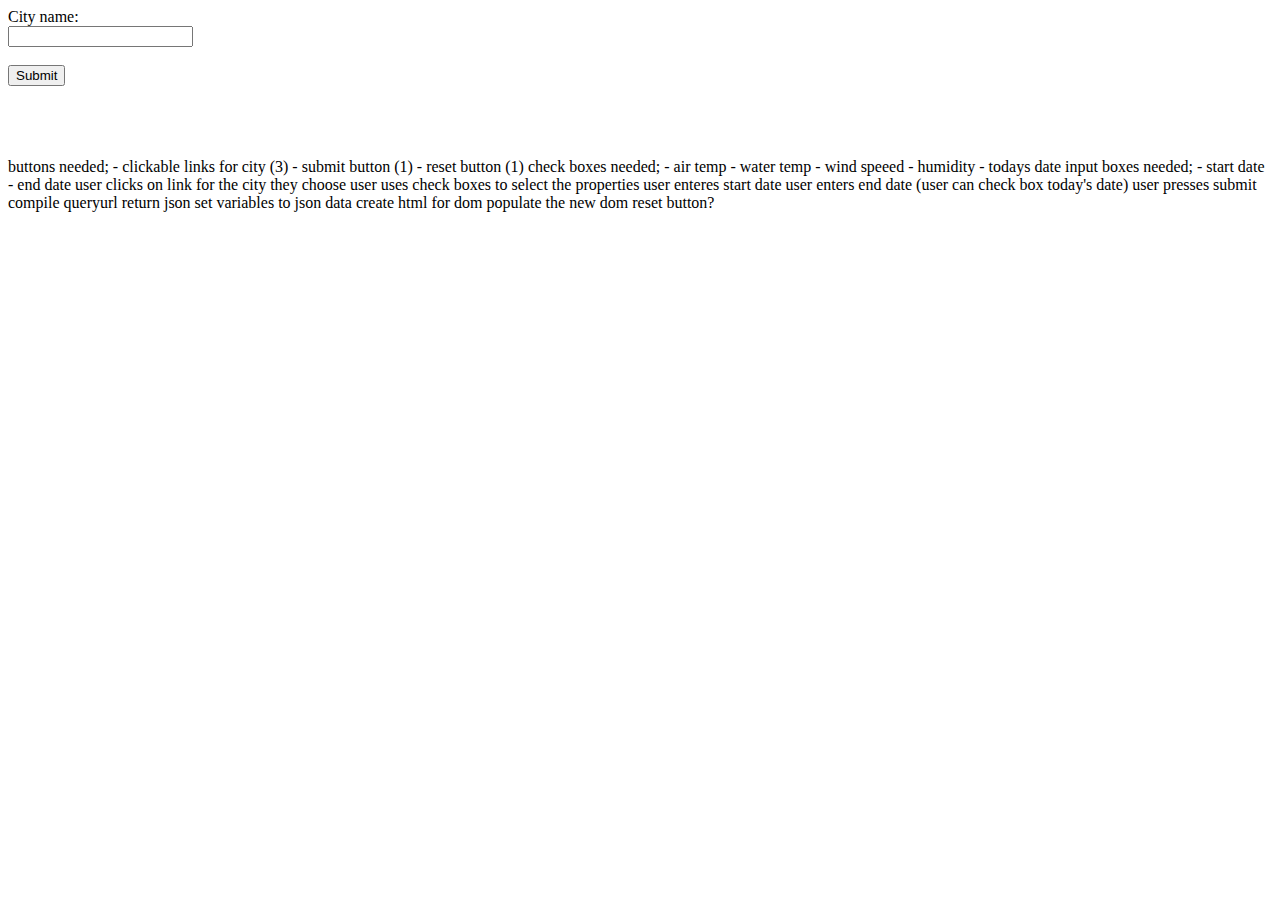
<file: practice with tides.html>
<!DOCTYPE html>
<html lang="en">

<head>
  <meta charset="utf-8">
  <title>Anywhere Weather App</title>
  <link rel="stylesheet" href="https://maxcdn.bootstrapcdn.com/bootstrap/3.3.6/css/bootstrap.min.css" integrity="sha384-1q8mTJOASx8j1Au+a5WDVnPi2lkFfwwEAa8hDDdjZlpLegxhjVME1fgjWPGmkzs7" crossorigin="anonymous">
  <!-- <link rel="stylesheet" href="style.css"> -->
</head>

<body>
  
<form>
  City name:<br>
  <input type="text" id="city-name"/><br>
  <br>
  <button id="submit">Submit</button>
</form>

<br>
<br>
<br>
<br>


  
<script src="https://cdnjs.cloudflare.com/ajax/libs/jquery/3.2.1/jquery.min.js"></script>
 
<script src="assets/javascript/practicewithtides.js"></script>
</body>

</html>

buttons needed;
- clickable links for city (3)
- submit button (1)
- reset button (1)

check boxes needed;
- air temp
- water temp
- wind speeed
- humidity
- todays date

input boxes needed;
- start date
- end date





user clicks on link for the city they choose
user uses check boxes to select the properties
user enteres start date
user enters end date
(user can check box today's date)
user presses submit

compile queryurl
return json

set variables to json data

create html for dom
populate the new dom

reset button?
</file>
